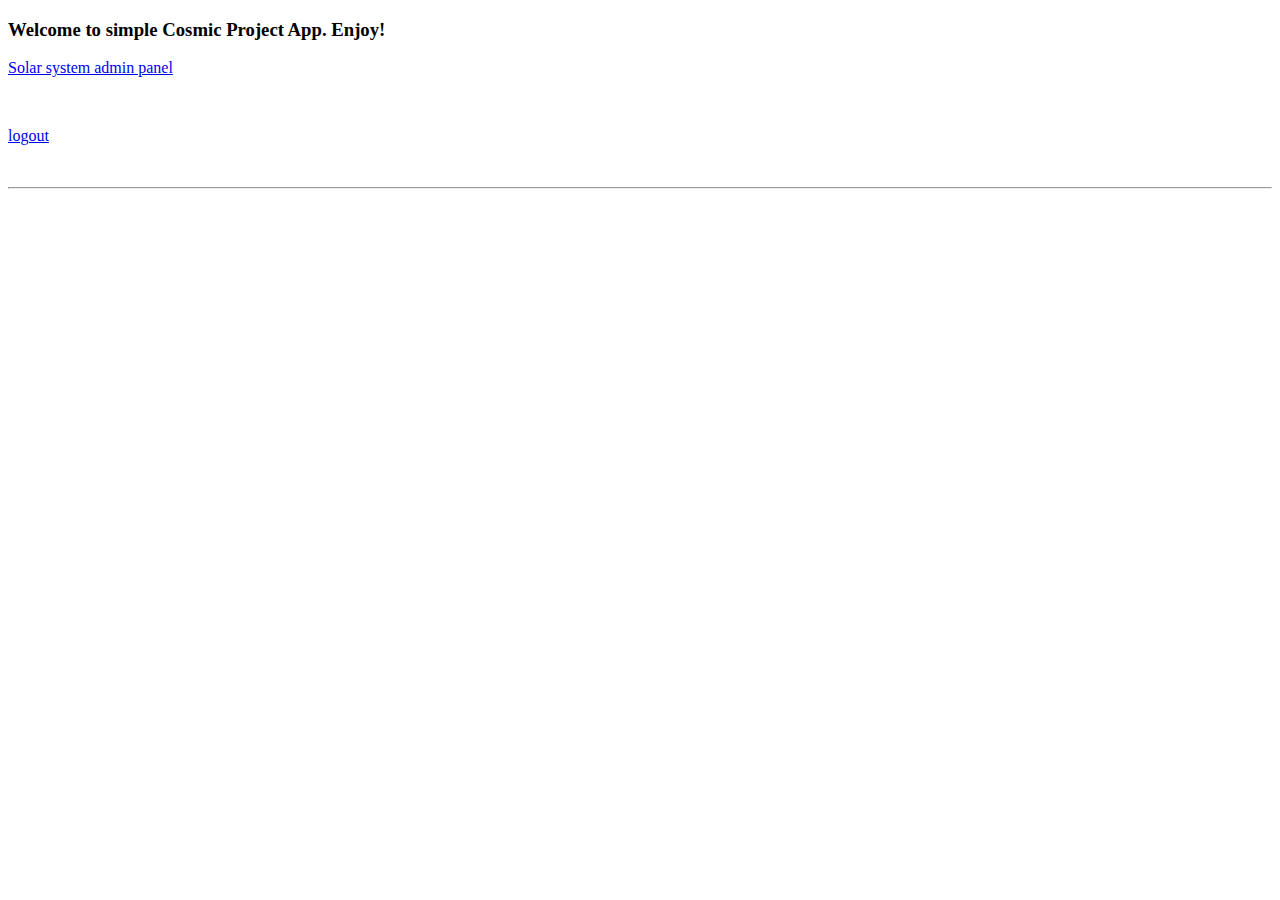
<file: src/main/resources/templates/index.html>
<!DOCTYPE html>
<html lang="en" xmlns:th="http://www.thymeleaf.org">

<head th:replace="fragments/header :: head"></head>

<body>

<div class="container">


        <div class="col-12 text-center">
            <h3 class="font-weight-light content">Welcome to simple Cosmic Project App.
                <span class="content-header">Enjoy!</span>
            </h3>
            <p th:text="${message}" style="color: white"></p>
            <a href="/planets"><p>Solar system admin panel</p></a> <br>
            <a href="/logout"><p>logout</p></a> <br>
            <!--<a href="/excel"><p>create .xls file</p></a>-->
            <hr>
        </div>


    <div class="row">
        <div th:replace="fragments/overview :: planets"></div>
    </div>

</div>


</body>

</html>
</file>
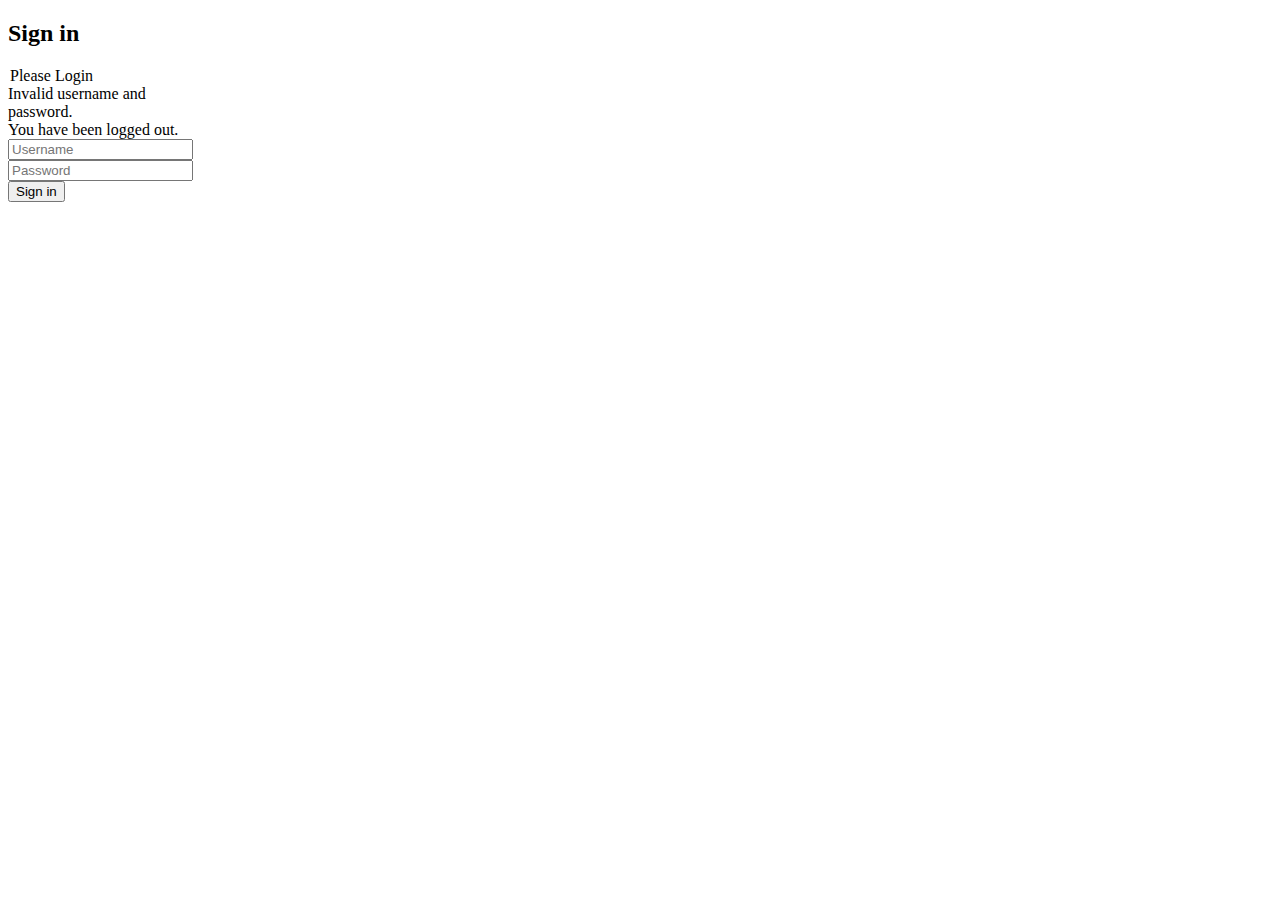
<file: src/main/resources/templates/login.html>
<!DOCTYPE html>
<html lang="en" xmlns:th="http://www.thymeleaf.org">

<head th:replace="fragments/header :: head"></head>
<body>


<div class="container">
    <div class="row">
        <div style="width: 200px">
            <div class="login-form">
                <form th:action="@{/signin}" method="post">
                    <h2 class="text-center">Sign in</h2>
                    <legend>Please Login</legend>
                    <div th:if="${param.error}" class="alert alert-error">
                        Invalid username and password.
                    </div>
                    <div th:if="${param.logout}" class="alert alert-success">
                        You have been logged out.
                    </div>
                    <div class="form-group">
                        <div class="input-group">
                            <span class="input-group-addon"><i class="fa fa-user"></i></span>
                            <input type="text" class="form-control" name="username" placeholder="Username"
                                   required="required"/>
                        </div>
                    </div>
                    <div class="form-group">
                        <div class="input-group">
                            <span class="input-group-addon"><i class="fa fa-lock"></i></span>
                            <input type="password" class="form-control" name="password" placeholder="Password"
                                   required="required"/>
                        </div>
                    </div>
                    <div class="form-group">
                        <button type="submit" class="btn btn-default login-btn btn-block">Sign in</button>
                    </div>
                </form>

            </div>
        </div>
    </div>
</div>
</body>
</html>
</file>
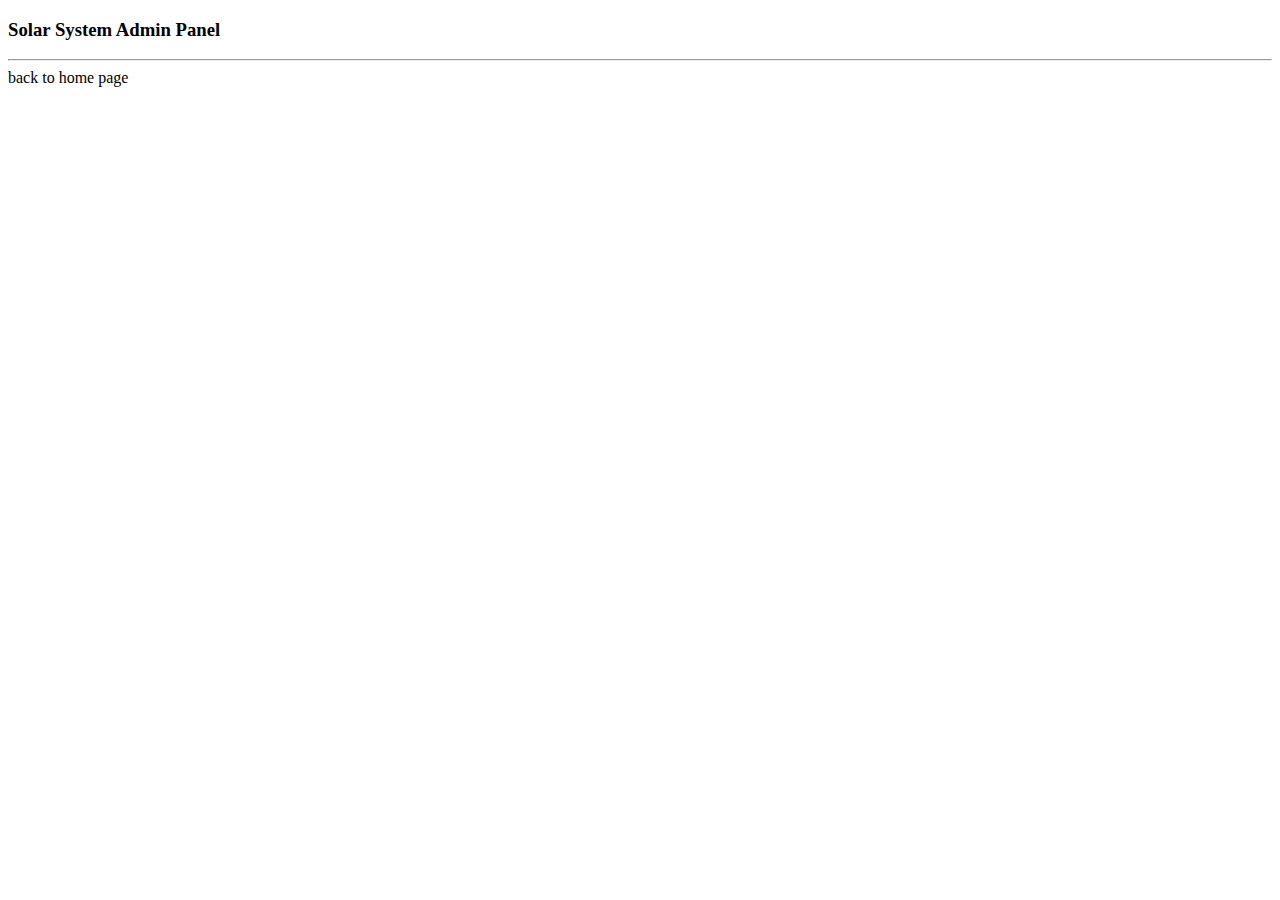
<file: src/main/resources/templates/planets.html>
<!DOCTYPE html>
<html lang="en" xmlns:th="http://www.thymeleaf.org">

<head th:replace="fragments/header :: head"></head>

<body>
<div class="container">

    <div class="row">
        <div class="col-sm-12 text-center">
            <h3>Solar System Admin Panel</h3>
            <hr>
        </div>
    </div>

    <div class="row">
        <div th:replace="fragments/add :: add"></div>
    </div>

    <div class="row">
        <div th:replace="fragments/table :: table"></div>
    </div>
    <a th:href="@{/}"><i class="fa fa-long-arrow-left" aria-hidden="true"></i>back to home page</a>
</div>
</body>
</html>
</file>
